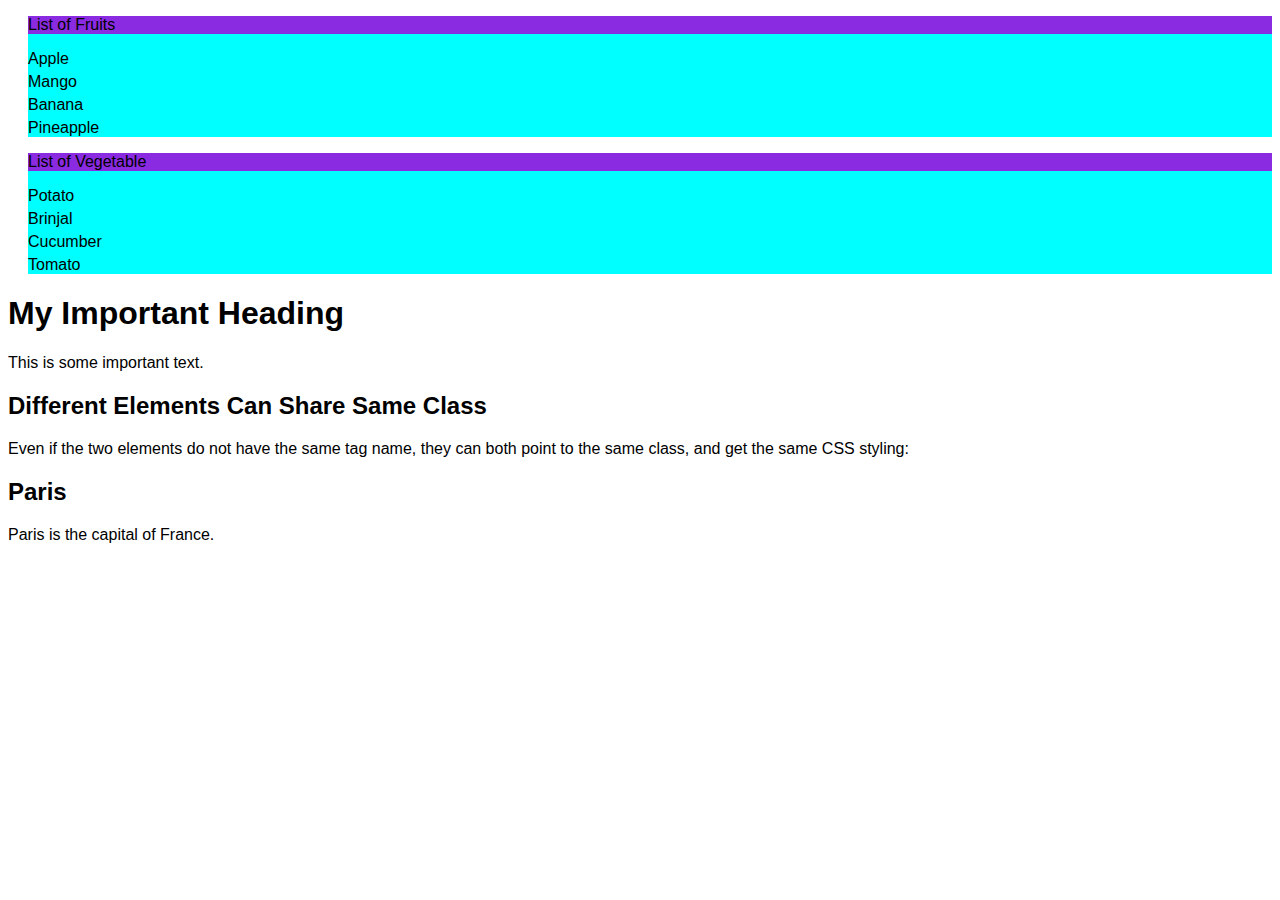
<file: index.html>
<!DOCTYPE html>
<html lang="en">
<head>
    
    <title>CSS learning phase 2</title>
    <link rel="stylesheet" href="style.css">
</head>
<body>

    <!-- learning about the types of lists in html to create -->
     <ul>
        <p id="list1">List of Fruits</p>
        <li>Apple</li>
        <li>Mango</li>
        <li>Banana</li>
        <li>Pineapple</li>
     </ul>
      
     <ol>
        <p id="list2">List of Vegetable</p>
        <li>Potato</li>
        <li>Brinjal</li>
        <li>Cucumber</li>
        <li>Tomato</li>
     </ol>

     <h1>My <span class="note">Important</span> Heading</h1>
     <p>This is some <span class="note">important</span> text.</p>
     <h2>Different Elements Can Share Same Class</h2>

<p>Even if the two elements do not have the same tag name, they can both point to the same class, and get the same CSS styling:</p>

<h2 class="city">Paris</h2>
<p class="city">Paris is the capital of France.</p>
</body>
</html>
</file>
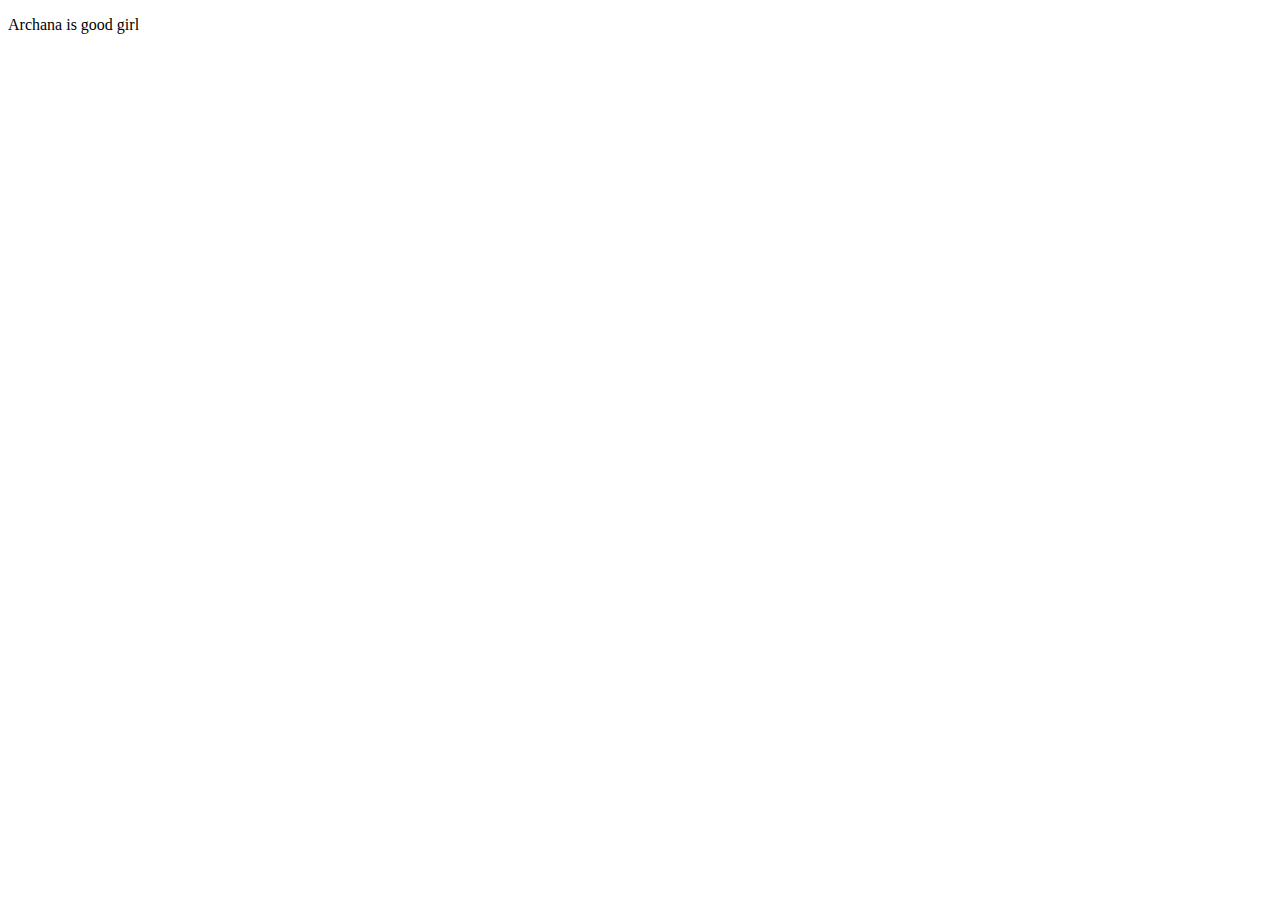
<file: MiniProject/index.html>
<!DOCTYPE html>
<html lang="en">
<head>
    <meta charset="UTF-8">
    <meta name="viewport" content="width=device-width, initial-scale=1.0">
    <title>Document</title>
</head>
<body>
    <P>Archana is good girl</P>
</body>
</html>
</file>
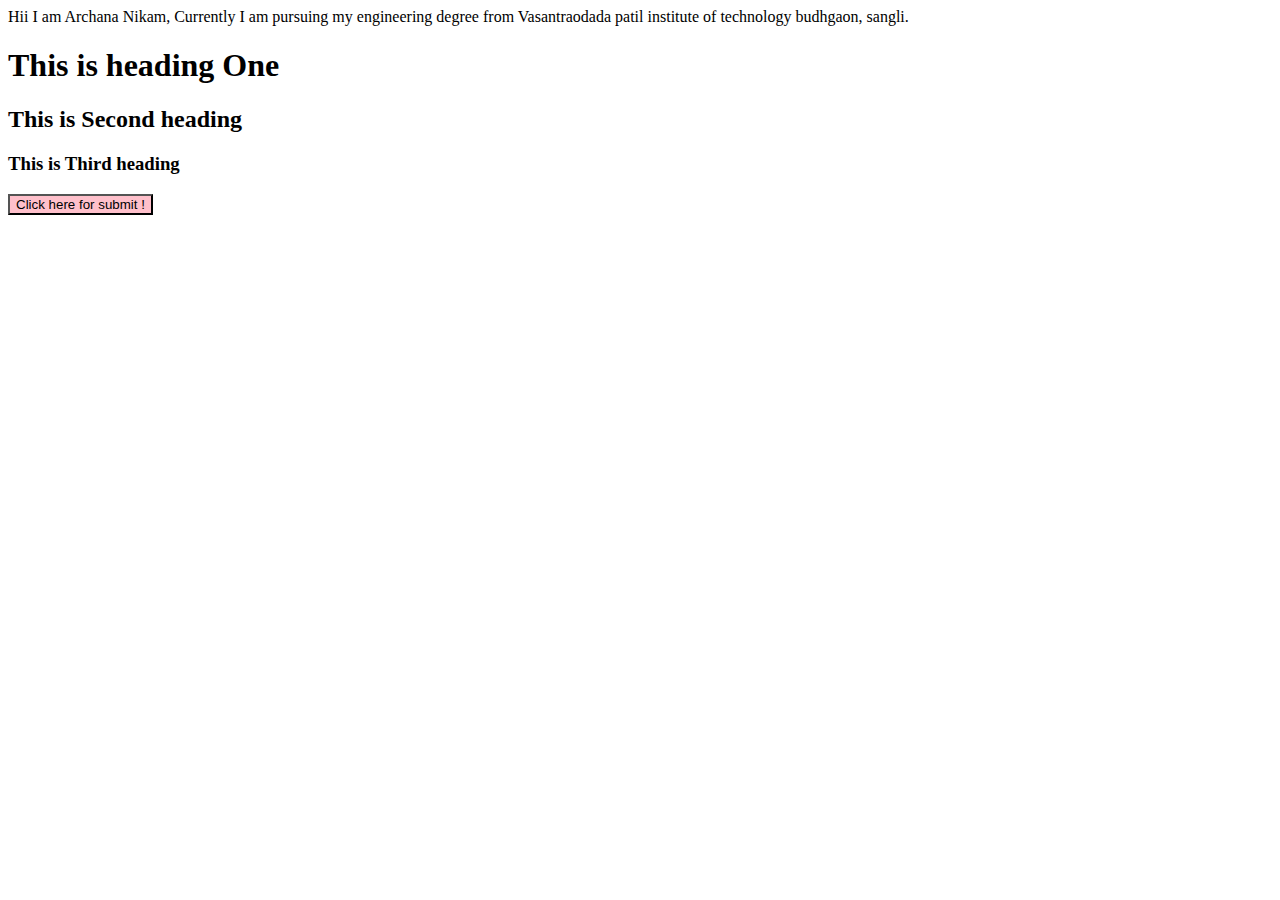
<file: practice1.html>
<!DOCTYPE html>
<html lang="en">
<head>
    <title>Practice Set -1 </title>
   <!-- <link rel="stylesheet" href="style.css">
-->
    <!--
        Css for question three using style tag
        <style>
        button{
            color:darkorchid;
            background-color: blue;
        }
    </style>-->
</head>
<body>
    <!--Q1.Create a div with Id "Box" add some content inside the div and set its background color blue-->
    <div id="Box">
     Hii I am Archana Nikam, Currently I am pursuing my engineering degree from
     Vasantraodada patil institute of technology budhgaon, sangli.
    </div> 
    <!-- Second method
    1. <div class="myclass"></div>
    2. <div id="myclass"></div>-->


    <!--Q2.create three headings h1,h2,h3 and give them all a class heading and set color to them is "Red"-->
    <h1 class="heading">
      This is heading One
    </h1>
    <h2 class="heading">
      This is Second heading
    </h2>
    <h3 class="heading">
        This is Third heading
    </h3>


    <!--Q.3 Create a button and set its background color 
        1.green using css stylesheet 
        2.blue using <style>tag
        3.pink using inline type-->

      <button style="background-color: pink;">
        Click here for submit !
      </button>
     
</body>
</html>
</file>
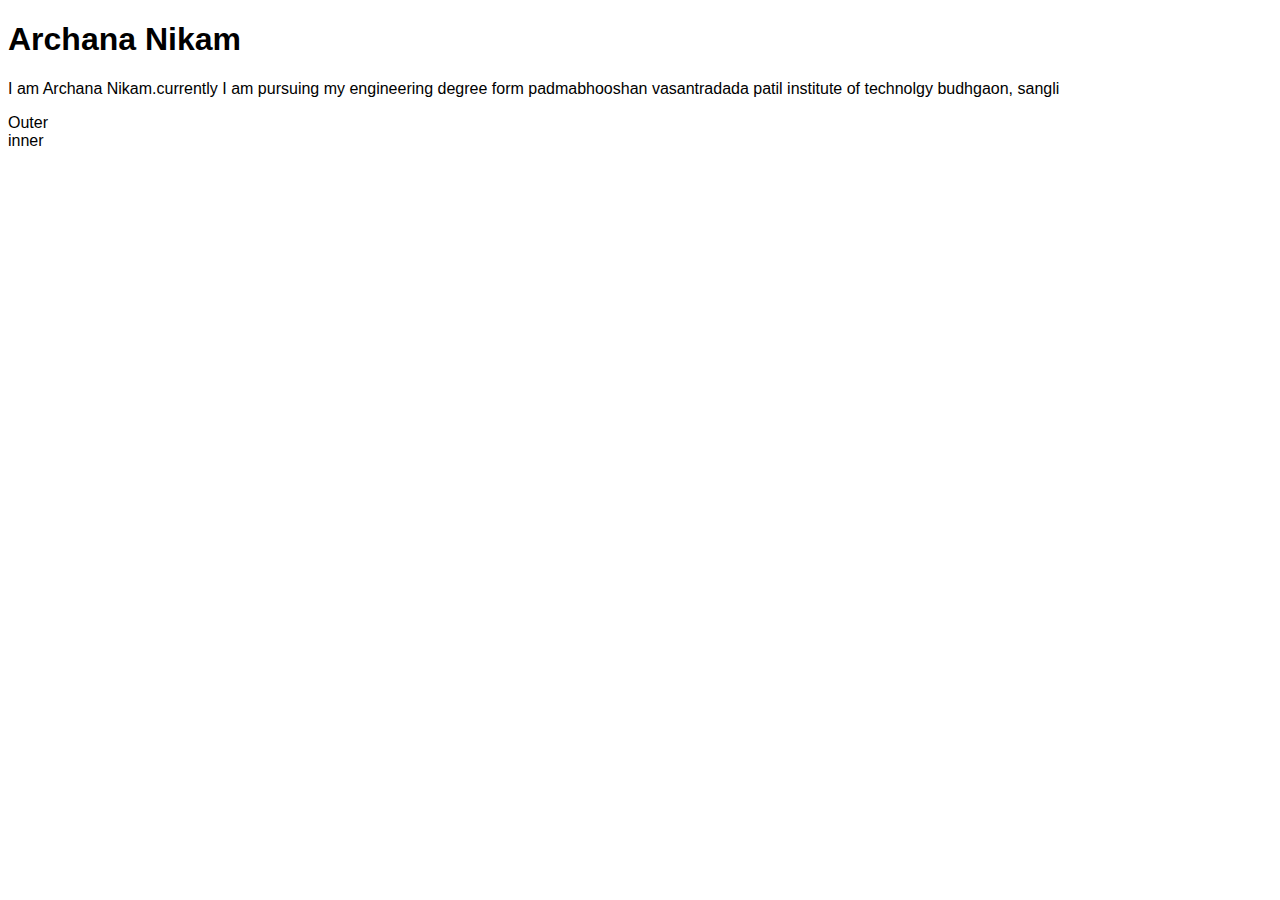
<file: practice2.html>
<!DOCTYPE html>
<html lang="en">
<head>
    
    <title>Practice Set-2</title>
    <link rel="stylesheet" href="style.css">
</head>
<body>
    
<!--Q.1)Create a heading centerd on the page with all of its text capitalized by default-->
<h1 class="text">Archana Nikam</h1>

<!--Q.2) set font family of all the content in the document to 'Times new roman' -->
<p id="paragraph">
    I am Archana Nikam.currently I am pursuing my engineering degree form padmabhooshan 
    vasantradada patil institute of technolgy budhgaon, sangli
</p>


<!--Q.3)Create one div inside another div set id and text ="outer" for the first one and "inner"
for second one set the outer div text size is 25px and inner div text to 10px-->

<div id="Outer">
    Outer
  <div id="inner">
     inner
  </div>
</div>
</body>
</html>
</file>
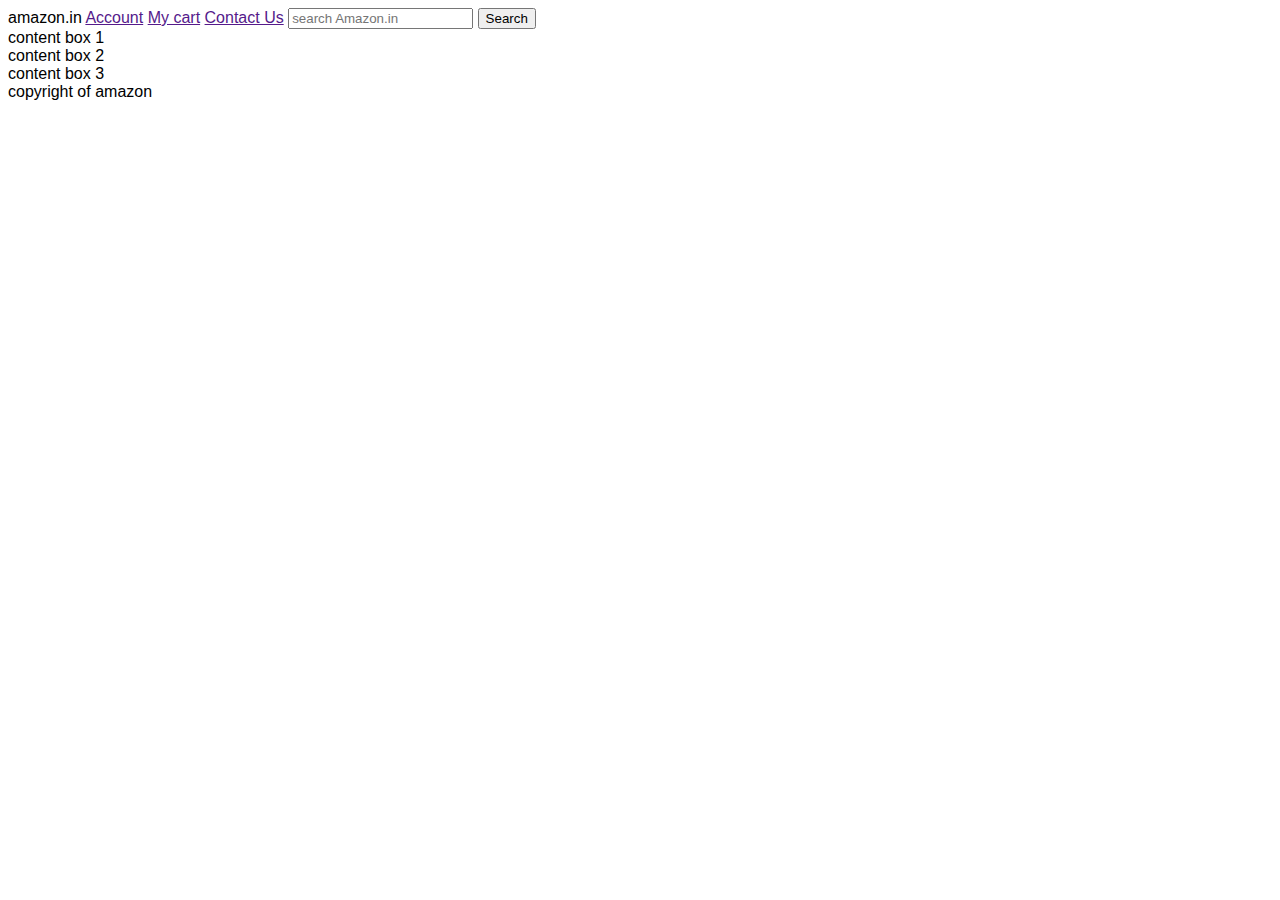
<file: practice4.html>
<!-- Q.1)create webpage layout with header footer and content area contaning 
    three divs set the height and width of divs is 100px(and the previou navbar in the header ) -->

    <!DOCTYPE html>
    <html lang="en">
    <head>
       
        <title>Practice set 4</title>
        <link rel="stylesheet" href="style.css">
    </head>
    <body>
        <header>
                <div id="navbar">
                 <a id="logo">amazon.in</a>
                 <a href="">Account</a>
                 <a href="">My cart</a>
                 <a href="">Contact Us</a>
                    
                         <input placeholder="search Amazon.in">
                         <button>Search</button>
                 </div>
           </header>
        <div id="content">
         <div class="contentBox"> content box 1</div>
         <div class="contentBox"> content box 2</div>
         <div class="contentBox">content box 3</div>
        </div>
        
        <footer>copyright of amazon</footer>
    </body>
    </html>
</file>
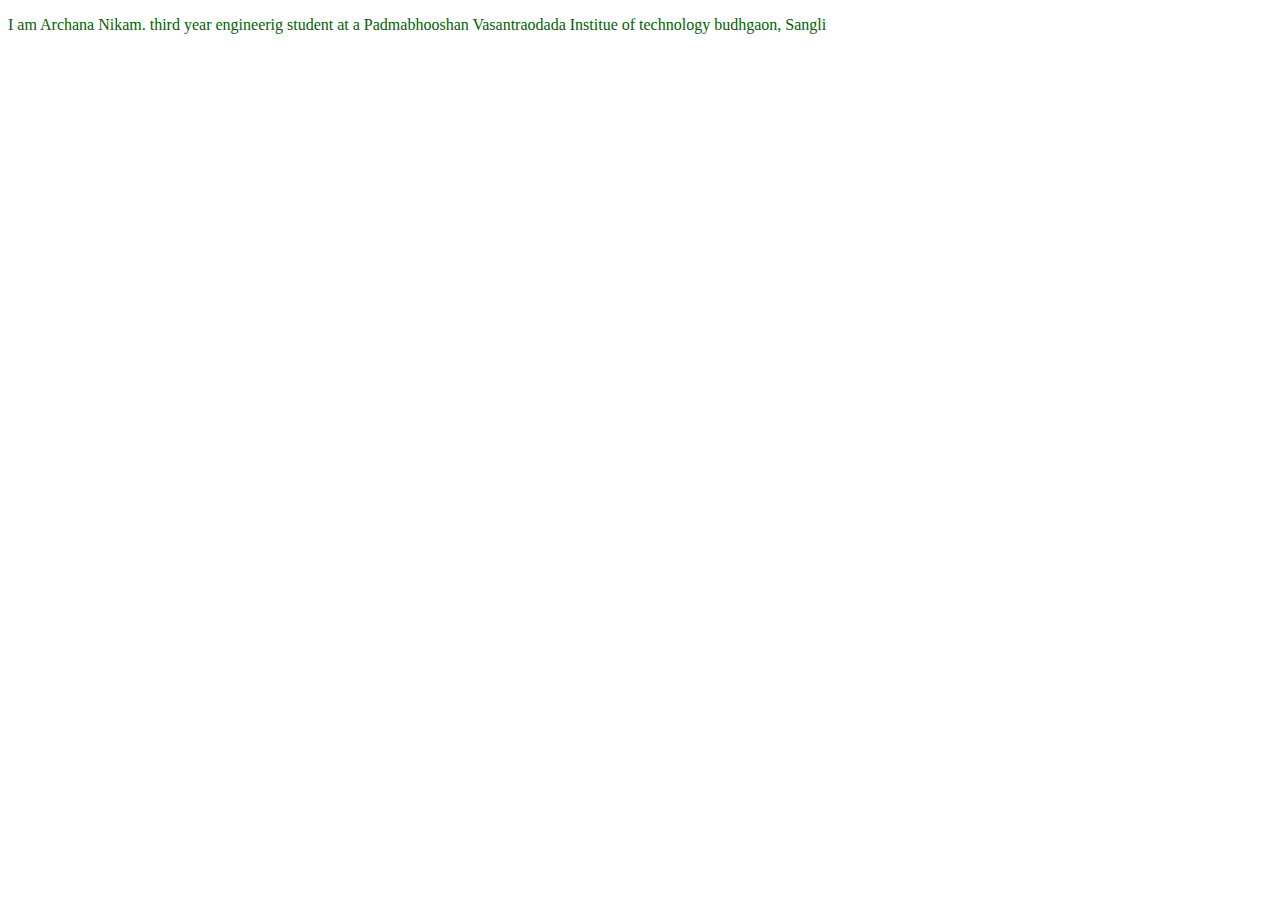
<file: practice5.html>
<!DOCTYPE html>
<html lang="en">
<head>
    <meta charset="UTF-8">
    <meta name="viewport" content="width=device-width, initial-scale=1.0">
    <title>learning properties of Css</title>
    <link rel="stylesheet" href="prctice.css">
</head>
<body>
    <p>I am Archana Nikam. third year engineerig student at a
         Padmabhooshan Vasantraodada Institue of technology budhgaon, Sangli</p>
    
</body>
</html>
</file>
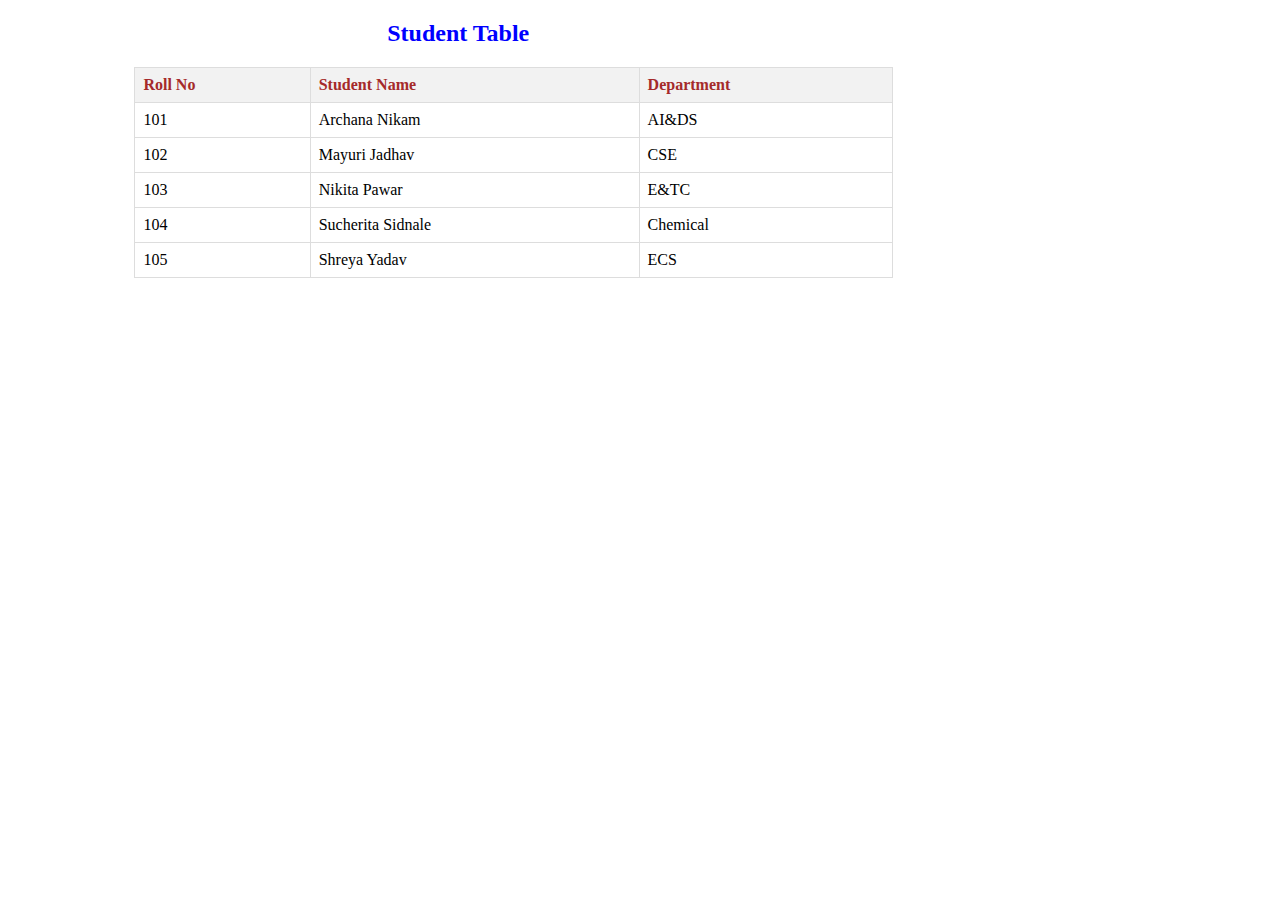
<file: table.html>
<!DOCTYPE html>
<html lang="en">
<head>
   
    <title>Students Data</title>
    <link rel="stylesheet" href="table.css">
</head>
<body>
    <h2>Student Table</h2>

    <table>
      <thead>
        <tr>
          <th>Roll No</th>
          <th>Student Name</th>
          <th>Department</th>
        </tr>
      </thead>
      <tbody>
        <tr>
          <td>101</td>
          <td>Archana Nikam</td>
          <td>AI&DS</td>
        </tr>
        <tr>
          <td>102</td>
          <td>Mayuri Jadhav</td>
          <td>CSE</td>
        </tr>
        <tr>
            <td>103</td>
            <td>Nikita Pawar</td>
            <td>E&TC</td>
          </tr>
          <tr>
            <td>104</td>
            <td>Sucherita Sidnale</td>
            <td>Chemical</td>
          </tr>
          <tr>
            <td>105</td>
            <td>Shreya Yadav</td>
            <td>ECS</td>
          </tr>
      </tbody>
    </table>
    
</body>
</html>
</file>
<file: style.css>
/* /* /* 
/*
/* css for 1st question 
#Box{
    background-color: blueviolet;
    /* color:white; 
}

/* css for second question */
/* way 1 
.heading{ 
    color:red;
}
/* way 2 */
/*h1,h2,h3{
    color:black;
}*/

/* css for third question 
button{
    background-color:green;
    color:black;
}

/*Css for learning text aligns
p{
    text-align: left;
}

h1{
    text-align: center;
    text-decoration:underline;
    }

a{
    text-decoration: none;
}

/* text-orientation (font-weight)=> bold/bolder/lighter 
#h1{
    font-weight: lighter;
    }

#h2{
    font-weight: solid;

}

#h3{
    font-weight: lighter;
}
#h4{
    font-weight: lighter;
    
}
/* learned about font family 
#one{
    font-family: 'Gill Sans', 'Gill Sans MT', Calibri, 'Trebuchet MS', sans-serif;
}
#two{
    font-family: Arial, Helvetica, sans-serif;
}

/* learning about font size in pixels 
#one1{
    font-size: small;
    line-height: 60px;
    line-break: loose;
}
#one2{
    font-size: 50px;
}
#one3{
    font-size: 20px;
}
#one4{
    font-size: 30px;
} */

/* body{
    background-color:black;
}


.text{
    padding-top: 350px;
    padding-left: 600px;
    padding-right: 500px;
    padding-bottom: 800px;
    color: white;
    text-transform:capitalied;
    text-align:center;
    font-size: 55px;
    text-shadow: 
    #FFFFFF 0 0 12px,
    #A91079 0 0 25px,
    #A91079 0 0 35px,
    #A91079 0 0 45px; 

  }*/

/* 
we have to set all the content in times new roman so universal selector*
*{
    font-family: 'Times New Roman';
  } */

/*  for practice set2

#outer{
    font-size: 25px ;
}

#inner{
    font-size: 10px;
} */

/* div{
    height: 40px;
    width: 20;
    background-color:aquamarine;
    border-width: 20px;
    border-style:double;
    border-color: black;
    border-radius: 10px;
    padding-left: 20px;
    padding-top: 300px;
    padding-bottom: 30px;
    padding-right: 20px;
    margin-top: 10%;
    margin-bottom: 5px;
}

h1{

   background-color: aqua;
} */
/* practice set-3 
example trafic light
*/

/* body{
    background-color: ghostwhite;
} */
/* div{
    height: 1000px;
    width: 1000px;
    background-color:grey;
    margin-top: 2%;
    margin-bottom: 5px;
    margin-left:25px
}

#red{
    height: 100px;
    width: 100px;
    background-color: red;
    border-radius: 50%;
    /* margin-bottom: 5px;
    margin-left:25px */
    /* padding-left: 20px; */
/* }
#green{
    height: 100px;
    width: 100px;
    background-color: darkgreen;
    border-radius: 50%;
    /* margin-bottom: 5px;
    margin-left:25px */
    /* padding-left: 20px; */
/* }
#yellow{
    height: 100px;
    width: 100px;
    background-color: yellow;
    border-radius: 50%;
   padding-left: 20px;
} * */
/* *
{
  padding:0%;
  margin:0%;
  color: whitesmoke;
}

#navbar{
    height: 200px;
    width: 200;
    background-color:#0f1111;
}

button{
    background-color: #f08804;
}

#logo{
    color: #f08804;
    font-size: larger;
}
a{
    margin-right:250px;
    text-decoration: none;
}

div{
    display: inline;
}

.contentBox{
    background-color: coral;
    height: 100px;
    width: 100px;
    background-color: rgba(0, 34, 255, 0.75);
    margin:25px;
    padding: 25px;
    display:inline-block

} */ 

/* adding css to the list */

  /* Apply styles for printing */
  
    body {
      font-family: Arial, sans-serif;
    }

    /* Remove default list styles */
    ul, ol {
      list-style: none;
      margin: 0;
      padding: 0;
      background-color: aqua;
      font-style: inherit;
      font-family: 'Lucida Sans', 'Lucida Sans Regular', 'Lucida Grande', 'Lucida Sans Unicode', Geneva, Verdana, sans-serif;
    }
#list1{
    background-color: blueviolet;
}
#list2{
    background-color: blueviolet;
}

    /* Style for unordered list */
    ul {
      margin-left: 20px; /* Adjust as needed */
    
    }

    /* Style for ordered list */
    ol {
      margin-left: 20px; /* Adjust as needed */
      
    }

    /* Style for list items */
    li {
      margin-bottom: 5px; /* Adjust as needed */
    }

    #city{
        font-family: 'Lucida Sans', 'Lucida Sans Regular', 'Lucida Grande', 'Lucida Sans Unicode', Geneva, Verdana, sans-serif;
    }
</file>
<file: prctice.css>
p{
    font-family: 'Times New Roman', Times, serif;
    font-style: inherit;
    font-size: medium;
    color:darkgreen;
    cursor:auto;
}
</file>
<file: table.css>
*{
    color-scheme:initial;

    font-family: 'Times New Roman', Times, serif;
}

table {
    border-collapse: collapse;
    width: 60%;
    margin-top: 20px;
    margin-left: 10%;

  }
h2{
    color: blue;
    margin-left: 30%;
}


  th, td {
    border: 1px solid #dddddd;
    text-align: left;
    padding: 8px;
  }

  th {
    background-color: #f2f2f2;
    color:brown
  }
  h1{
   font-size: medium;
   font-family: 'Times New Roman', Times, serif;
   color: brown;
  }
</file>
